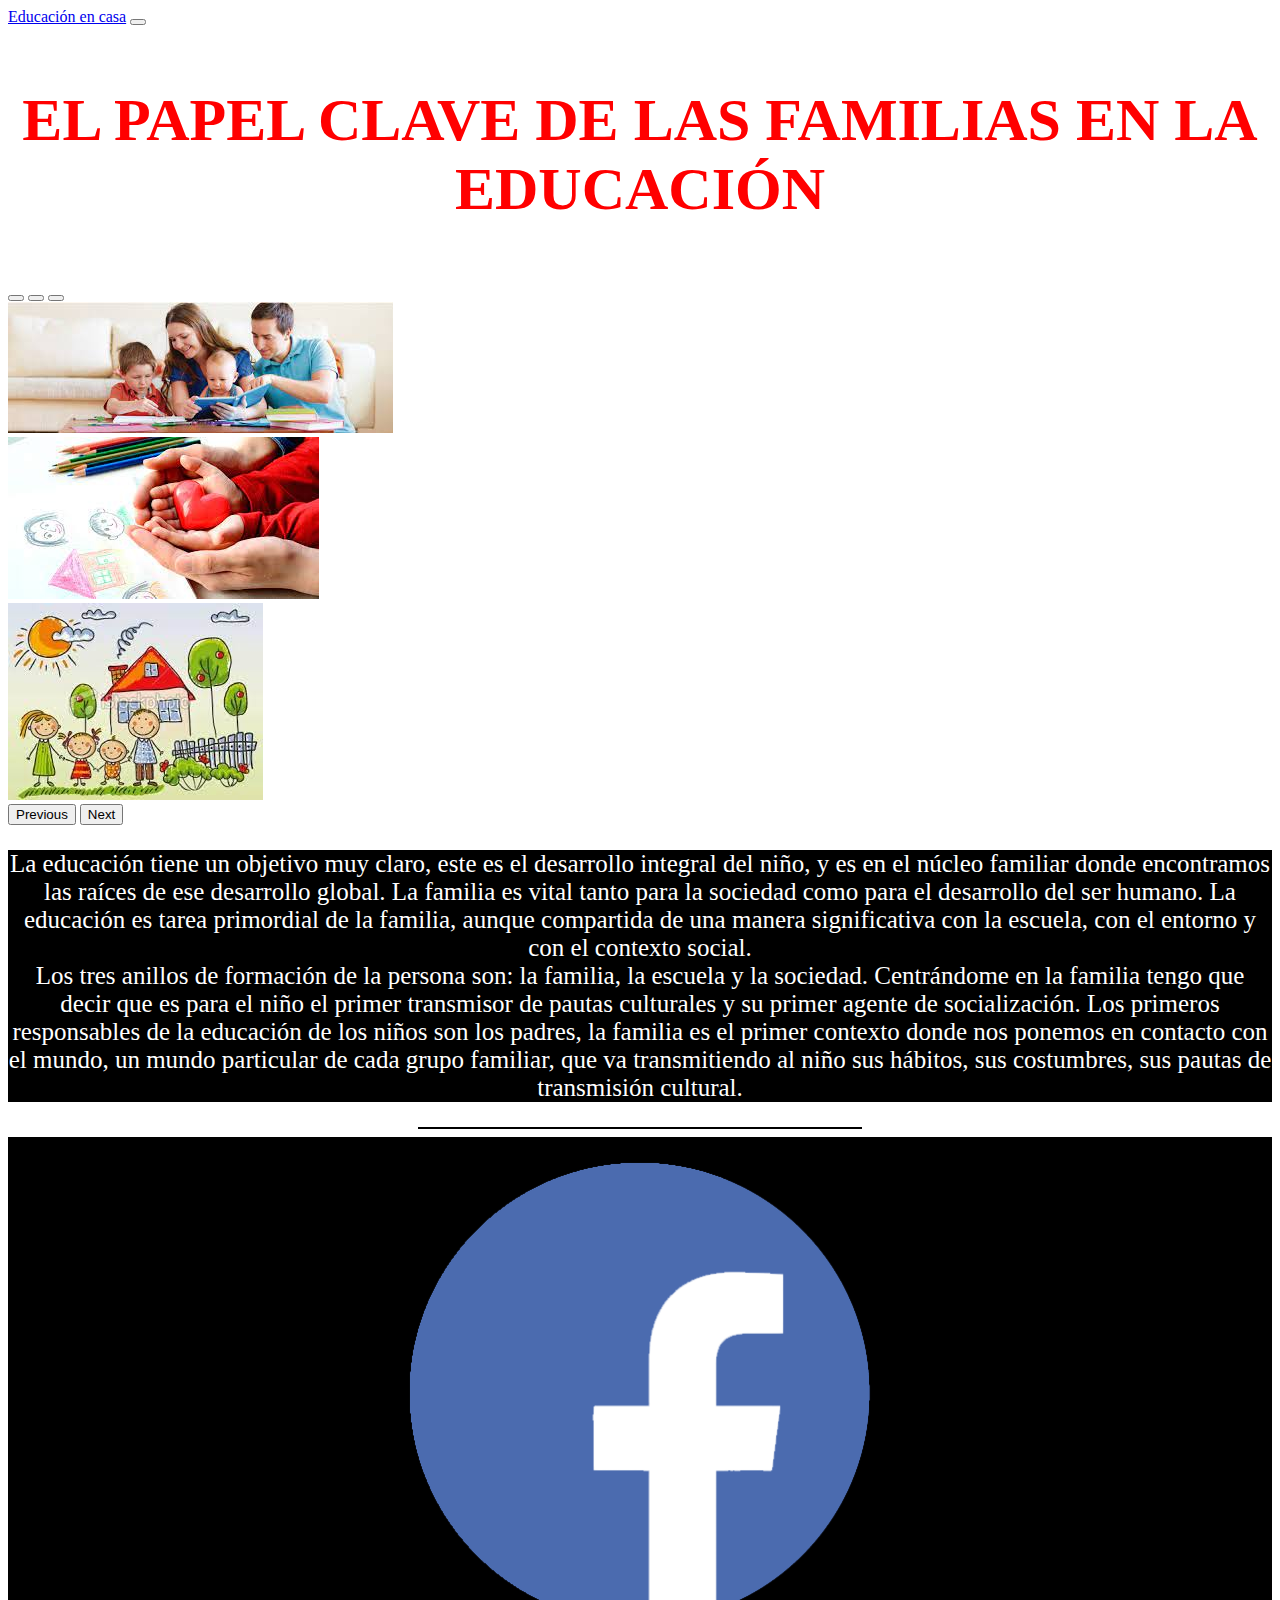
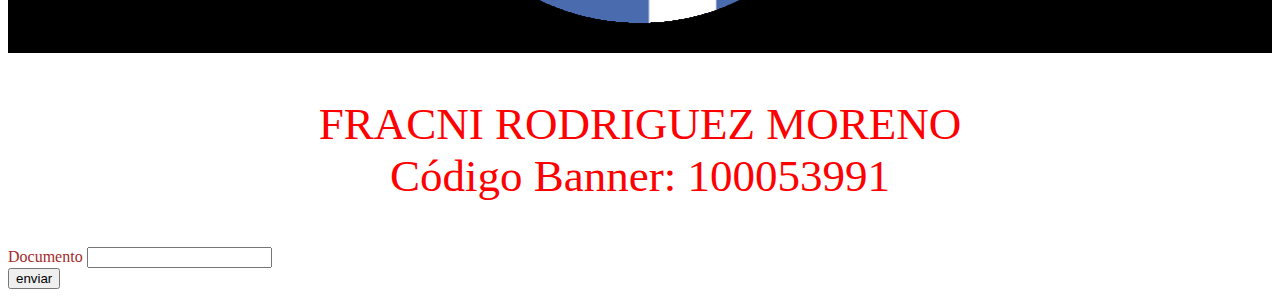
<file: index.html>
<!DOCTYPE html>
<html lang="en">

<head>
    <meta charset="UTF-8">
    <meta http-equiv="X-UA-Compatible" content="IE=edge">
    <meta name="viewport" content="width=device-width, initial-scale=1.0">
    <title>ProyectoFinalUnidad2</title>
    <link href="https://cdn.jsdelivr.net/npm/bootstrap@5.1.1/dist/css/bootstrap.min.css" rel="stylesheet"
        integrity="sha384-F3w7mX95PdgyTmZZMECAngseQB83DfGTowi0iMjiWaeVhAn4FJkqJByhZMI3AhiU" crossorigin="anonymous">

    <script src="https://cdn.jsdelivr.net/npm/bootstrap@5.1.1/dist/js/bootstrap.bundle.min.js"
        integrity="sha384-/bQdsTh/da6pkI1MST/rWKFNjaCP5gBSY4sEBT38Q/9RBh9AH40zEOg7Hlq2THRZ"
        crossorigin="anonymous"></script>
        <script src="./educacion.html"></script>
    <link rel="stylesheet" href="CCS/edustyle.css">
    <link rel="stylesheet" href="CCS/estilos.css">
</head>

<body>
    <nav class="navbar navbar-expand-lg navbar-light bg-light">
        <div class="container-fluid">
            <a class="navbar-brand" href="educacion.html">Educación en casa</a>
            <button class="navbar-toggler" type="button" data-bs-toggle="collapse" data-bs-target="#navbarNavDropdown"
                aria-controls="navbarNavDropdown" aria-expanded="false" aria-label="Toggle navigation">
                <span class="navbar-toggler-icon"></span>
            </button>
            
             
        </div>
    </nav>

    <p class="titulo">
        EL PAPEL CLAVE DE LAS FAMILIAS EN LA EDUCACIÓN
    </p>


    <div id="carouselExampleCaptions" class="carousel slide" data-bs-ride="carousel">
        <div class="carousel-indicators">
            <button type="button" data-bs-target="#carouselExampleCaptions" data-bs-slide-to="0" class="active"
                aria-current="true" aria-label="Slide 1"></button>
            <button type="button" data-bs-target="#carouselExampleCaptions" data-bs-slide-to="1"
                aria-label="Slide 2"></button>
            <button type="button" data-bs-target="#carouselExampleCaptions" data-bs-slide-to="2"
                aria-label="Slide 3"></button>
        </div>
        <div class="carousel-inner">
            <div class="carousel-item active">
                <img src="IMG/Imagen 1.jpg" class="d-block w-100" alt="...">
                <div class="carousel-caption d-none d-md-block">

                </div>
            </div>
            <div class="carousel-item">
                <img src="IMG/Imagen 2.jpg" class="d-block w-100" alt="...">
                <div class="carousel-caption d-none d-md-block">

                </div>
            </div>
            <div class="carousel-item">
                <img src="IMG/Imagen 3.jpg" class="d-block w-100" alt="...">
                <div class="carousel-caption d-none d-md-block">

                </div>
            </div>
        </div>
        <button class="carousel-control-prev" type="button" data-bs-target="#carouselExampleCaptions"
            data-bs-slide="prev">
            <span class="carousel-control-prev-icon" aria-hidden="true"></span>
            <span class="visually-hidden">Previous</span>
        </button>
        <button class="carousel-control-next" type="button" data-bs-target="#carouselExampleCaptions"
            data-bs-slide="next">
            <span class="carousel-control-next-icon" aria-hidden="true"></span>
            <span class="visually-hidden">Next</span>
        </button>
    </div>
    <p class="texto1">
        La educación tiene un objetivo muy claro, este es el desarrollo integral del niño, y es en el núcleo familiar
        donde encontramos las raíces de ese desarrollo global.
        La familia es vital tanto para la sociedad como para el desarrollo del ser humano. La educación es tarea
        primordial de la familia, aunque compartida de una manera significativa con la escuela, con el entorno y con el
        contexto social. <br>
        Los tres anillos de formación de la persona son: la familia, la escuela y la sociedad.
        Centrándome en la familia tengo que decir que es para el niño el primer transmisor de pautas culturales y su
        primer agente de socialización. Los primeros responsables de la educación de los niños son los padres, la
        familia es el primer contexto donde nos ponemos en contacto con el mundo, un mundo particular de cada grupo
        familiar, que va transmitiendo al niño sus hábitos, sus costumbres, sus pautas de transmisión cultural.
    </p>

    <footer>
        <hr width="35%" color="black">
        <div class="ajusteicono">
            <a href="https://www.facebook.com/profile.php?id=100067833882468"><img src="IMG/Imagen 5.png" alt=""></a>
        </div>
        <div class="textofooter">
          <p>
            FRACNI RODRIGUEZ MORENO <br> 
            Código Banner: 100053991
          </p>
        </div>
      </footer>
      <form action="">
        <div class="formu">
          <label for="Documento">Documento</label>
          <input type="text" id="cedula">
        </div>
        <input type="submit" onclick="enviarformulario()" value="enviar">
      </form>
    <link href="https://cdn.jsdelivr.net/npm/bootstrap@5.1.1/dist/css/bootstrap.min.css" rel="stylesheet"
        integrity="sha384-F3w7mX95PdgyTmZZMECAngseQB83DfGTowi0iMjiWaeVhAn4FJkqJByhZMI3AhiU" crossorigin="anonymous">
    <script src="https://cdn.jsdelivr.net/npm/bootstrap@5.1.1/dist/js/bootstrap.bundle.min.js"
        integrity="sha384-/bQdsTh/da6pkI1MST/rWKFNjaCP5gBSY4sEBT38Q/9RBh9AH40zEOg7Hlq2THRZ"
        crossorigin="anonymous"></script>
</body>

</html>
</file>
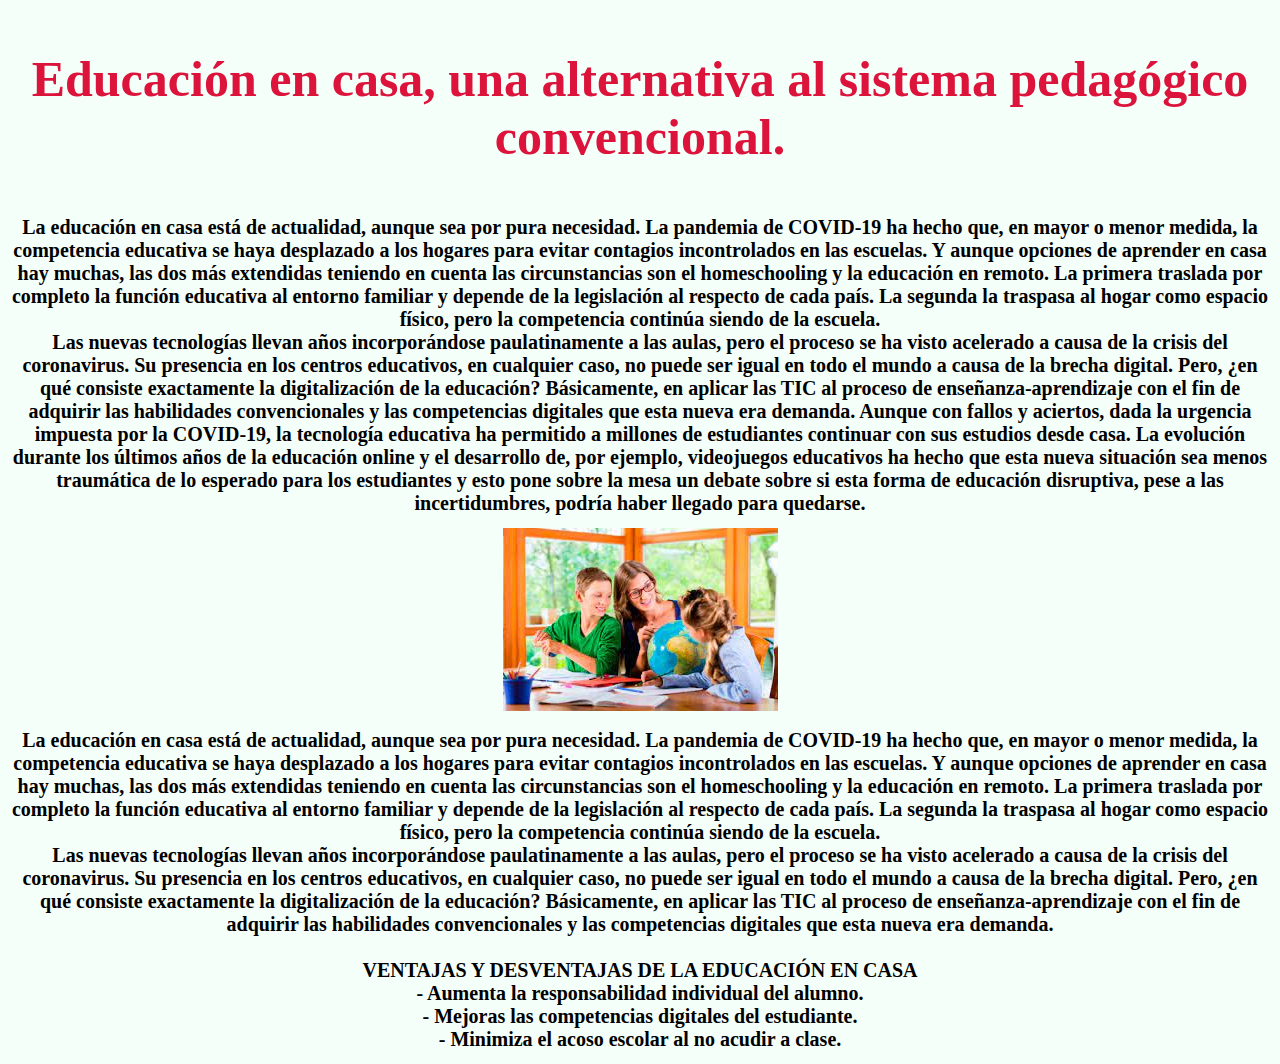
<file: educacion.html>
<!DOCTYPE html>
<html lang="en">

<head>
    <meta charset="UTF-8">
    <meta http-equiv="X-UA-Compatible" content="IE=edge">
    <meta name="viewport" content="width=device-width, initial-scale=1.0">
    <title>Educacion en casa</title>
    <link rel="stylesheet" href="./CCS/edustyle.css">
</head>
<style>
    body {
        background: mintcream;
        text-align: center;
    }
</style>

<body>

    <p class="tituloo">
        Educación en casa, una alternativa al sistema pedagógico convencional.
    </p>
    <h1 class="textooo">
        La educación en casa está de actualidad, aunque sea por pura necesidad. La pandemia de COVID-19 ha hecho que, en
        mayor o menor medida, la competencia educativa se haya desplazado a los hogares para evitar contagios
        incontrolados en las escuelas. Y aunque opciones de aprender en casa hay muchas, las dos más extendidas teniendo
        en cuenta las circunstancias son el homeschooling y la educación en remoto. La primera traslada por completo la
        función educativa al entorno familiar y depende de la legislación al respecto de cada país. La segunda la
        traspasa al hogar como espacio físico, pero la competencia continúa siendo de la escuela. <br> Las nuevas
        tecnologías llevan años incorporándose paulatinamente a las aulas, pero el proceso se ha visto acelerado a causa
        de la crisis del coronavirus. Su presencia en los centros educativos, en cualquier caso, no puede ser igual en
        todo el mundo a causa de la brecha digital. Pero, ¿en qué consiste exactamente la digitalización de la
        educación? Básicamente, en aplicar las TIC al proceso de enseñanza-aprendizaje con el fin de adquirir las
        habilidades convencionales y las competencias digitales que esta nueva era demanda.

        Aunque con fallos y aciertos, dada la urgencia impuesta por la COVID-19, la tecnología educativa ha permitido a
        millones de estudiantes continuar con sus estudios desde casa. La evolución durante los últimos años de la
        educación online y el desarrollo de, por ejemplo, videojuegos educativos ha hecho que esta nueva situación sea
        menos traumática de lo esperado para los estudiantes y esto pone sobre la mesa un debate sobre si esta forma de
        educación disruptiva, pese a las incertidumbres, podría haber llegado para quedarse.
    </h1>
    <img src="./IMG/Imagen 4.jpg" alt=""> 
    <h1 class="segundoparrafo">
        La educación en casa está de actualidad, aunque sea por pura necesidad. La pandemia de COVID-19 ha hecho que, en
        mayor o menor medida, la competencia educativa se haya desplazado a los hogares para evitar contagios
        incontrolados en las escuelas. Y aunque opciones de aprender en casa hay muchas, las dos más extendidas teniendo
        en cuenta las circunstancias son el homeschooling y la educación en remoto. La primera traslada por completo la
        función educativa al entorno familiar y depende de la legislación al respecto de cada país. La segunda la
        traspasa al hogar como espacio físico, pero la competencia continúa siendo de la escuela. <br>
        Las nuevas tecnologías llevan años incorporándose paulatinamente a las aulas, pero el proceso se ha visto
        acelerado a causa de la crisis del coronavirus. Su presencia en los centros educativos, en cualquier caso, no
        puede ser igual en todo el mundo a causa de la brecha digital. Pero, ¿en qué consiste exactamente la
        digitalización de la educación? Básicamente, en aplicar las TIC al proceso de enseñanza-aprendizaje con el fin
        de adquirir las habilidades convencionales y las competencias digitales que esta nueva era demanda. <br>
<br>
    
    VENTAJAS Y DESVENTAJAS DE LA EDUCACIÓN EN CASA <br>

        - Aumenta la responsabilidad individual del alumno. <br>

        - Mejoras las competencias digitales del estudiante.<br>

       -  Minimiza el acoso escolar al no acudir a clase.<br>

        
    </h1>
    

</body>

</html>
</file>
<file: CCS/edustyle.css>
.tituloo{
   color: crimson;
    text-align: center;
    font-weight: bolder;
    font-size: 50px;
}
.textooo{
    font-size: 20px;
    color:black;
    text-align: center;

}
.segundoparrafo{
    font-size: 20px;
    text-align: center;
    color: black;

}
</file>
<file: CCS/estilos.css>
.titulo{
    color: red;
    text-align: center;
    font-size: 60PX;
    font-weight: bolder;
    
}
.texto1{
    background: black;
    color: white;
    text-align: center;
    font-size: 25px;
    
}
.textofooter{
    color:red;
    font-size: 45px;
    text-align: center;
}
.ajusteicono{
    text-align: center;
    background: black;
    

}
.formu{
    
    color: brown;
    

}
</file>
